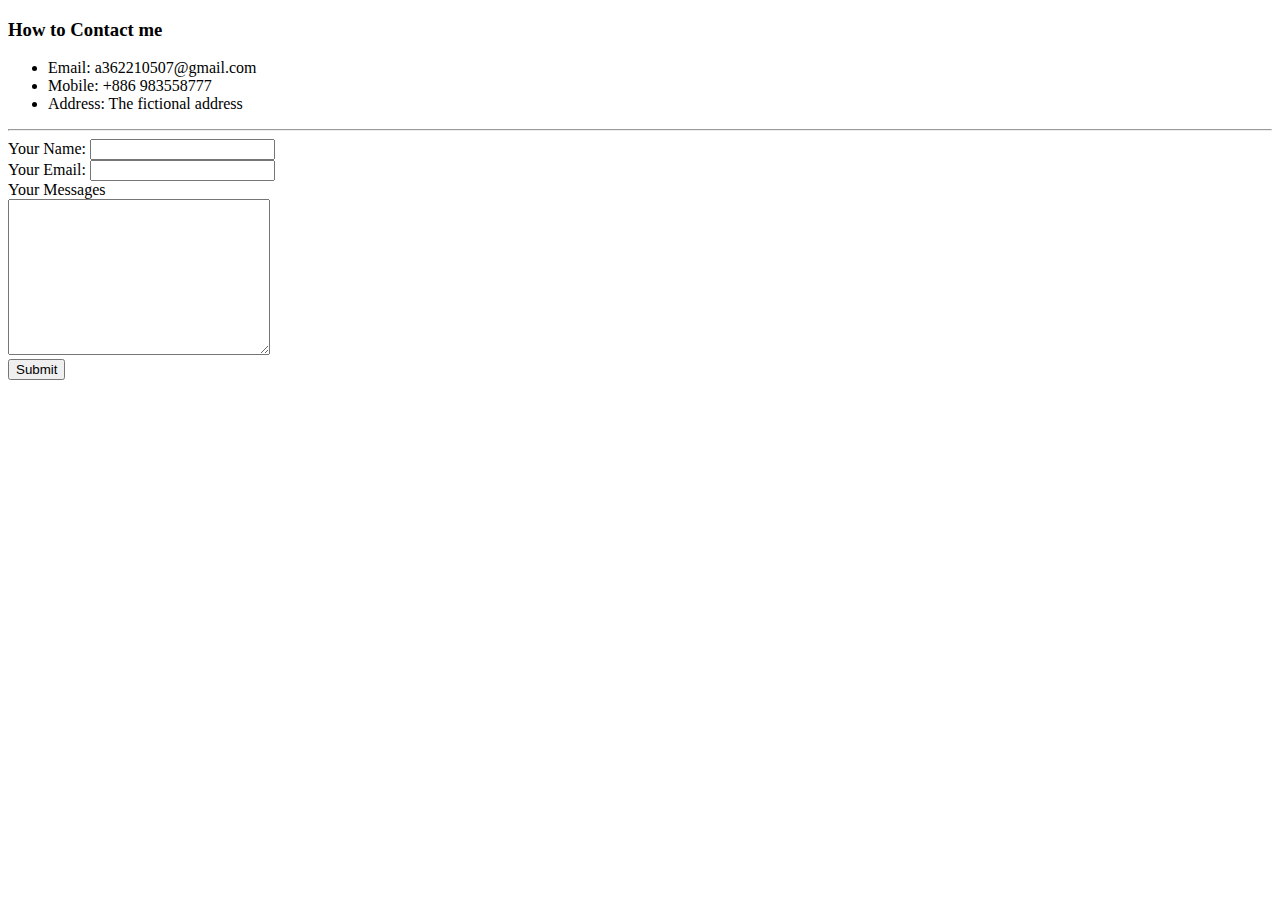
<file: Contact Information.html>
<!DOCTYPE html>
  <head>
    <meta charset="utf-8">
    <title>Contact Me</title>
  </head>
  <body>
    <h3>How to Contact me</h3>
    <ul>
      <li>Email: a362210507@gmail.com</li>
      <li>Mobile: +886 983558777</li>
      <li>Address: The fictional address</li>
    </ul>

    <hr>

    <form action="mailto:a36210507@gmail.com" method="post" enctype="text/plain">
      <label for="">Your Name:</label>
      <input type="text" name="yourName" value=""><br>
      <label for="">Your Email:</label>
      <input type="email" name="yourEmail" value=""><br>
      <label for="">Your Messages</label><br>
      <textarea name="yourMessage" rows="10" cols="30"></textarea><br>
      <input type="submit" name="">
    </form>

  </body>
</html>
</file>
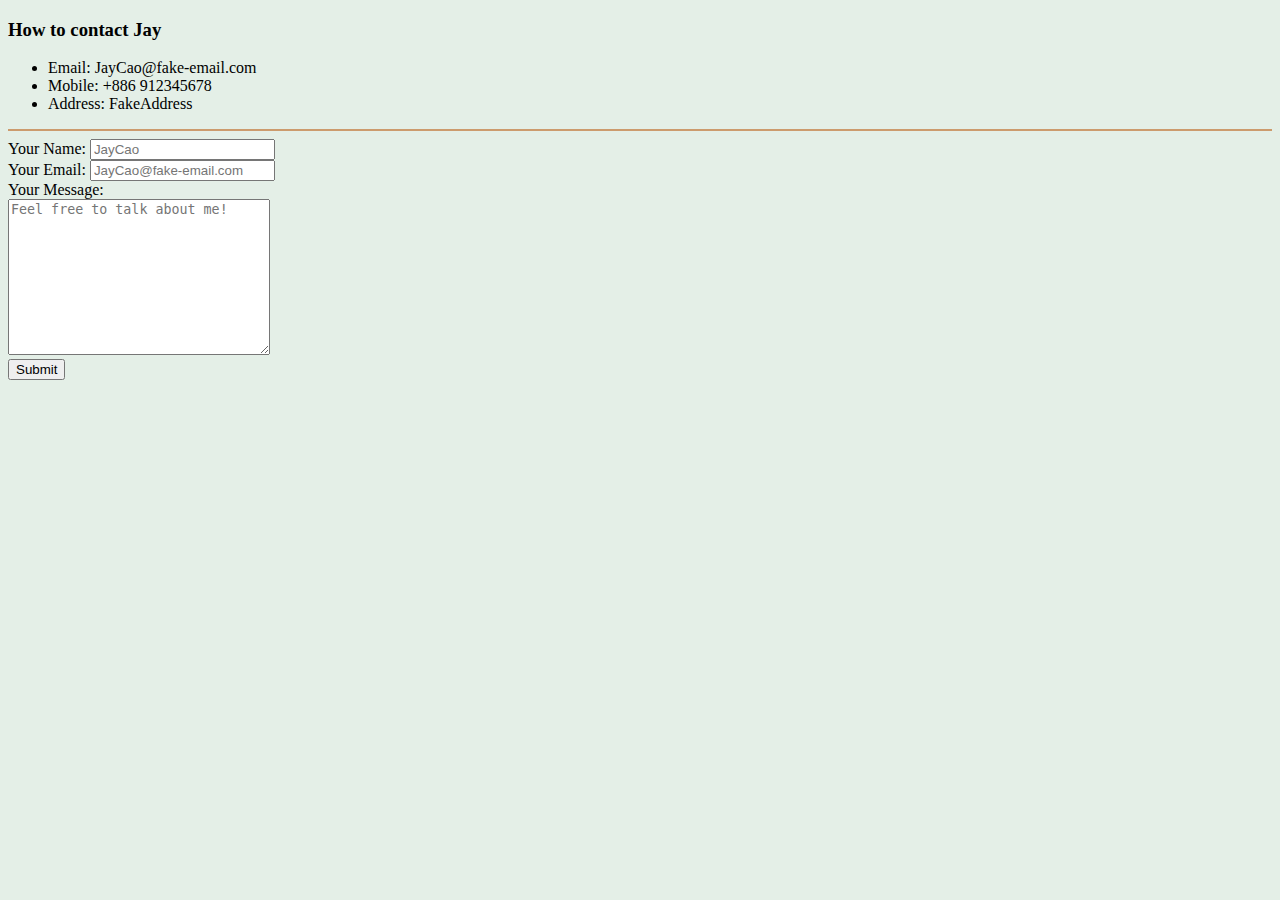
<file: contact-me.html>
<!DOCTYPE html>
<html lang="en" dir="ltr">
  <head>
    <meta charset="utf-8">
    <title>Contact Jay</title>
    <link rel="stylesheet" href="css/styles.css">
  </head>
  <body>
    <h3>How to contact Jay</h3>
    <ul>
      <li>Email: JayCao@fake-email.com</li>
      <li>Mobile: +886 912345678</li>
      <li>Address: FakeAddress</li>
    </ul>

    <hr>

    <label for="">Your Name: </label>
    <input type="text" placeholder="JayCao" name="" value=""><br>
    <label for="">Your Email:</label>
    <input type="email" placeholder="JayCao@fake-email.com" name="" value=""><br>
    <label for="">Your Message:</label><br>
    <textarea name="name" placeholder="Feel free to talk about me!" rows="10" cols="30"></textarea><br>
    <input type="submit" name="">
  </body>
</html>
</file>
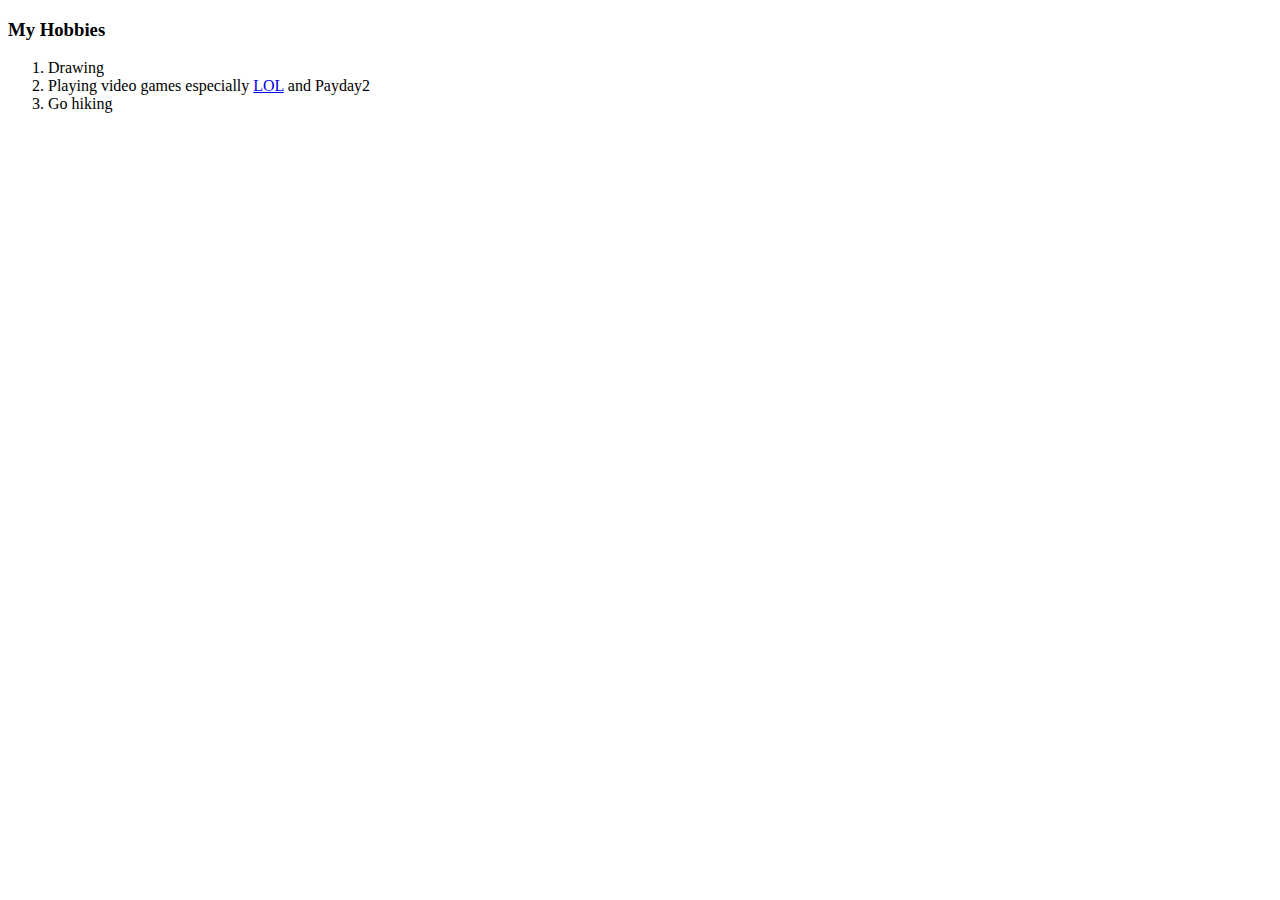
<file: hobbies.html>
<!DOCTYPE html>
  <head>
    <meta charset="utf-8">
    <title>My Hobbies</title>
  </head>
  <body>
    <h3>My Hobbies</h3>
    <ol>
      <li>Drawing</li>
      <li>Playing video games especially <a href="https://lol.garena.tw/" target="_blank">LOL</a> and  Payday2</li>
      <li>Go hiking</li>
    </ol>
  </body>
</html>
</file>
<file: css/styles.css>
body {
  background-color: #e4efe7;
  font-family: georgia;
}

table {
  border-collapse: collapse;
}

td {
  padding: 0.1em 1em;
}

hr{
  border: 2px;
  color: #cc9b6d;
  border-style: solid none none;
}

.heading {
  font-family: sans-serif;
}

.inTable {
  padding: 0px;
}

.profile {
  width: 500px;
  padding: 0 2em;
  background-color: #f1ca89;
}
</file>
